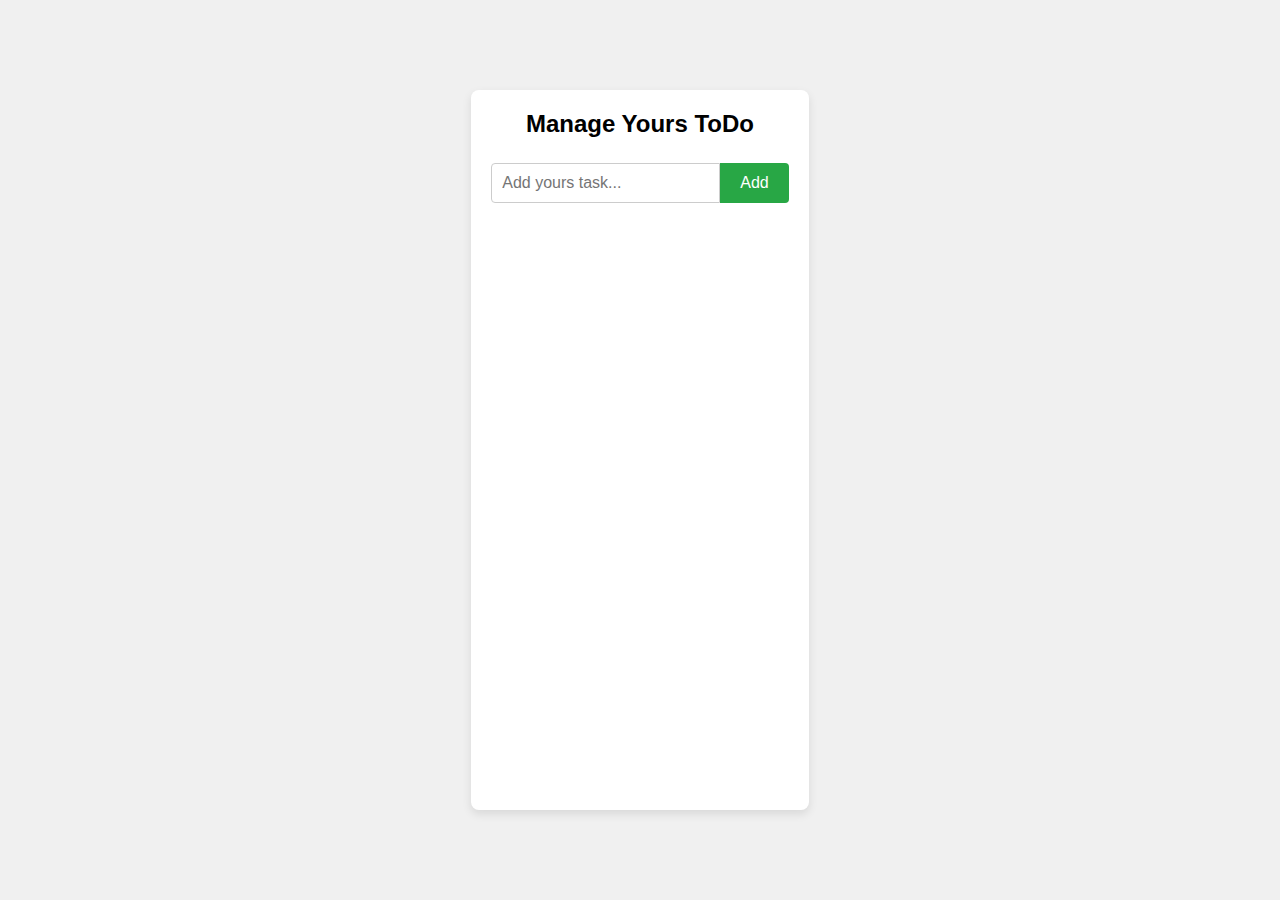
<file: index.html>
<!DOCTYPE html>
<html lang="en">
<head>
    <meta charset="UTF-8">
    <meta name="viewport" content="width=device-width, initial-scale=1.0">
    <title>ToDoList</title>
    <link rel="stylesheet" href="./todolist.css">
</head> 
<body>
  <div id="lastcontainer">
<div class="container">
    <h2>Manage Yours ToDo</h2>
    <div class="input-area">
      <input id="taskInput" type="text" placeholder="Add yours task..."/>
      <button id="addBtn">Add</button>
    </div>
    <ul id="taskList"></ul>
  </div>
</div>
<script src="./todolist.js" ></script>
</body>
</html>
</file>
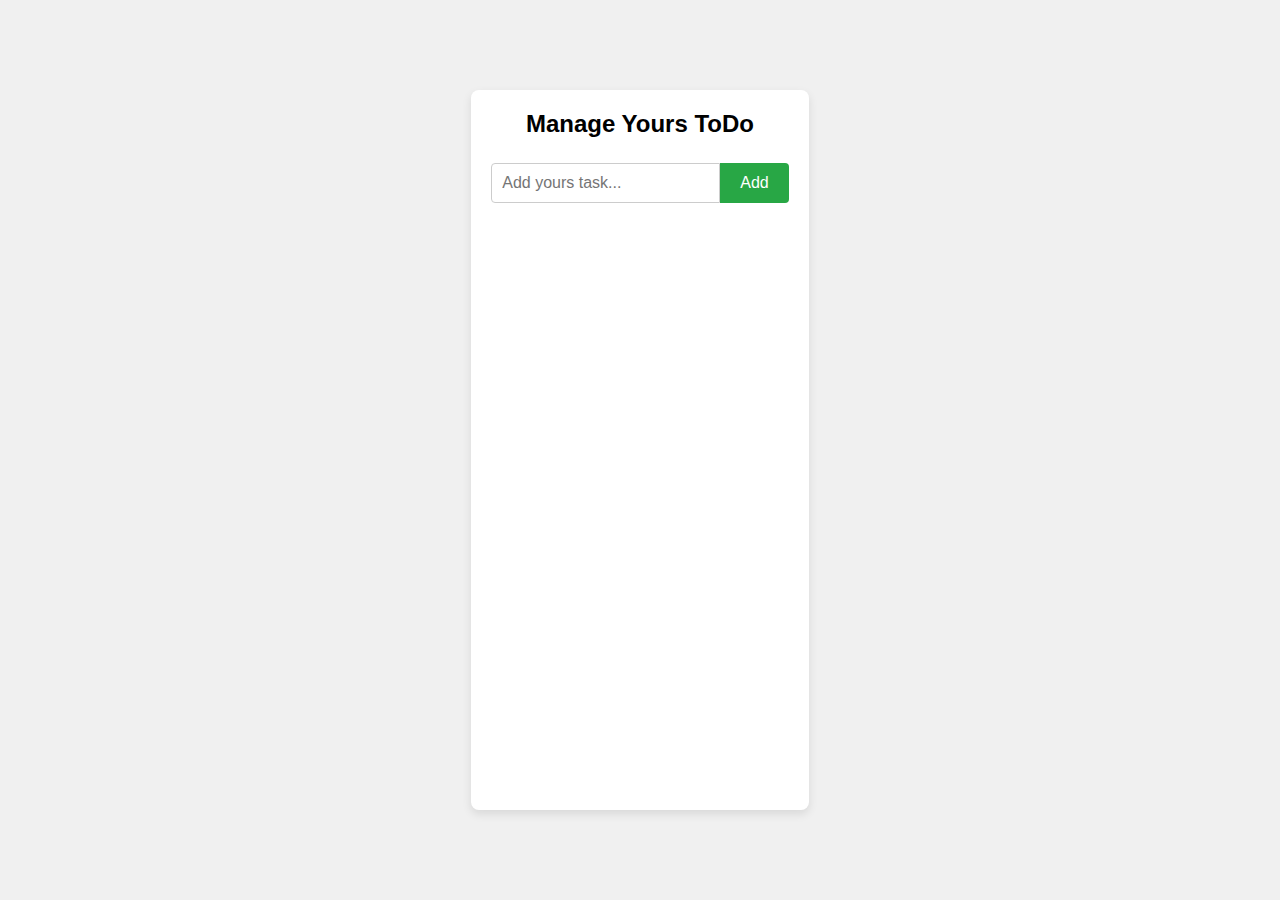
<file: todolist.html>
<!DOCTYPE html>
<html lang="en">
<head>
    <meta charset="UTF-8">
    <meta name="viewport" content="width=device-width, initial-scale=1.0">
    <title>ToDoList</title>
    <link rel="stylesheet" href="./todolist.css">
</head> 
<body>
  <div id="lastcontainer">
<div class="container">
    <h2>Manage Yours ToDo</h2>
    <div class="input-area">
      <input id="taskInput" type="text" placeholder="Add yours task..."/>
      <button id="addBtn">Add</button>
    </div>
    <ul id="taskList"></ul>
  </div>
</div>
<script src="./todolist.js" ></script>
</body>
</html>
</file>
<file: todolist.css>
* { box-sizing: border-box;
   margin: 0;
    padding: 0;
   }


body {
  display: flex; 
  justify-content: center; 
  align-items: center;
  min-height: 100vh;
   font-family: Arial, sans-serif;
  background: #f0f0f0;
  height: 100vh;
}


.container {
  background: white;
   padding: 20px; 
  border-radius: 8px;
  box-shadow: 0 4px 10px rgba(0,0,0,0.1);
  
  width: 100%; 
  max-width: 400px;
  height: 80vh;
}

h2 
{ text-align: center;
   margin-bottom: 10px; }


.input-area {
  display: flex;
   margin-bottom: 15px;
   margin-top: 25px;
}

#taskInput {
  flex: 1; padding: 10px; 
  font-size: 16px;
   border: 1px solid #ccc;
  border-radius: 4px 0 0 4px; 
  outline: none;
  

}
#addBtn {
  padding: 10px 20px; 
  font-size: 16px; border: none;
  background: #28a745;
   color: white; cursor: pointer;
  border-radius: 0 4px 4px 0;
  
}
#addBtn:hover 
{ background: #218838; }

#taskList 
{ list-style: none; }

#taskList li {
  display: flex; 
  justify-content: space-between;
  align-items: center; 
  padding: 10px;
   margin-bottom: 8px;
  background: #f9f9f9; 
  border-radius: 4px;
}

#taskList li:nth-child(odd) 
{ background: #eef; }

li .text
 { flex: 1;
   cursor: pointer; }

li .delete, li .edit 
{
  margin-left: 10px;
   cursor: pointer;
  background: none; 
  border: none;
   font-size: 18px;
}

li .delete:hover 
{ color: #dc3545; }

li .edit:hover 
{ color: #007bff; }

li.completed .text 
{ text-decoration: line-through; 
  color: #888; }
</file>
